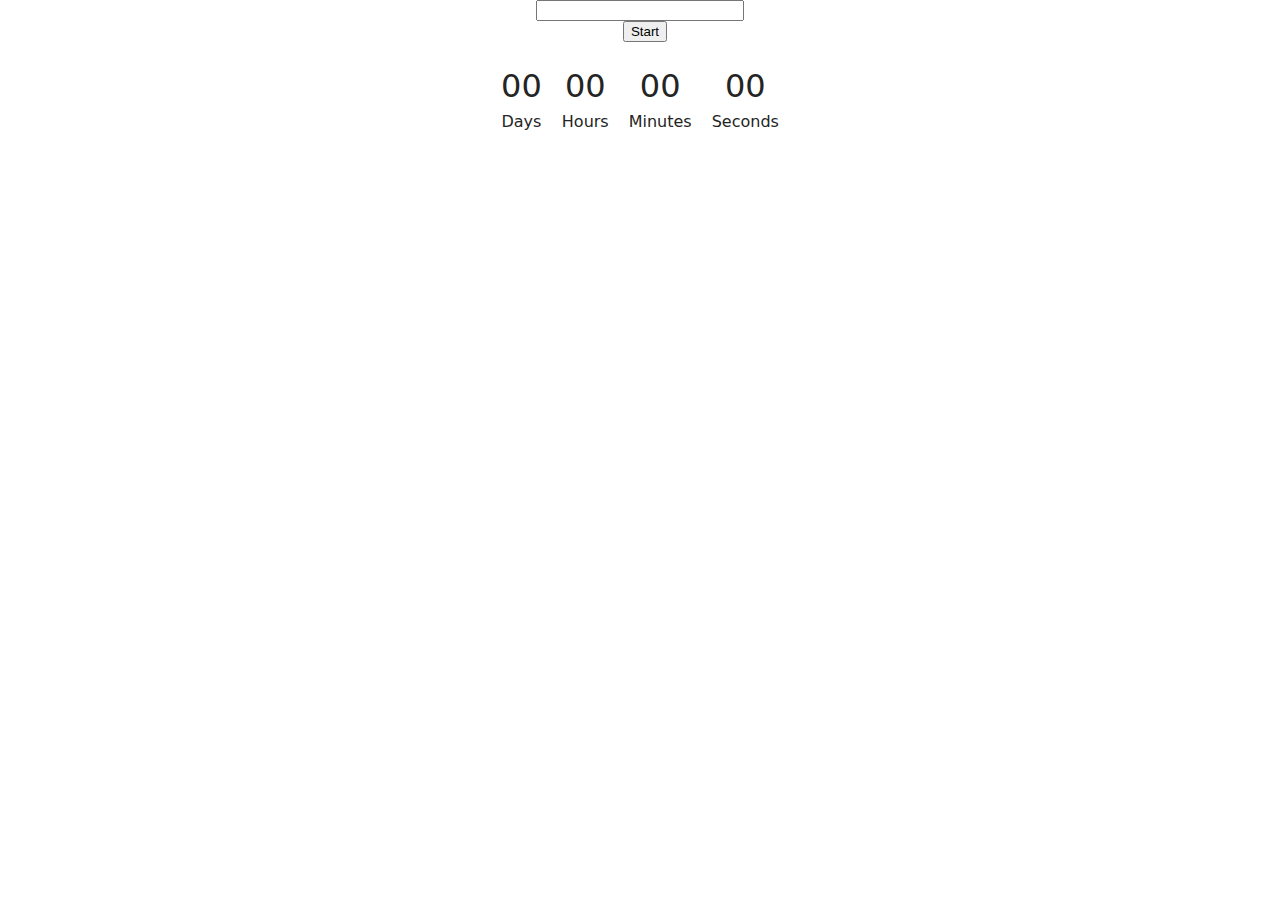
<file: src/1-timer.html>
<!DOCTYPE html>
<html lang="en">
<head>
    <meta charset="UTF-8">
    <meta name="viewport" content="width=device-width, initial-scale=1.0">
    <title>Document</title>
    <link rel="stylesheet" href="./css/styles.css">
</head>
<body>
    <input type="text" id="datetime-picker" />
    <button type="button" data-start>Start</button>
    
    <div class="timer">
        <div class="field">
            <span class="value" data-days>00</span>
            <span class="label">Days</span>
        </div>
        <div class="field">
            <span class="value" data-hours>00</span>
            <span class="label">Hours</span>
        </div>
        <div class="field">
            <span class="value" data-minutes>00</span>
            <span class="label">Minutes</span>
        </div>
        <div class="field">
            <span class="value" data-seconds>00</span>
            <span class="label">Seconds</span>
        </div>
    </div>
    <script type="module" src="./js/1-timer.js"></script>
</body>
</html>
</file>
<file: src/css/styles.css>
/**
  |============================
  | include css partials with
  | default @import url()
  |============================
*/
/* Common styles */
@import url('./reset.css');
@import url('./base.css');
@import url('./container.css');
@import url('./animations.css');

/* Sections style */
@import url('./header.css');
@import url('./vite-promo.css');
@import url('./badges.css');
@import url('./back-link.css');
@import url('./footer.css');


/* ------------------timer---------------- */

body {
  display: flex;
  flex-direction: column;
  align-items: center;
}

.input-container {
  display: flex;
  align-items: center;
  margin-top: 20px;
  justify-content: center;
}

#datetime-picker {
  width: 200px;
  display: inline-block;
  vertical-align: middle;
}

[data-start] {
  display: inline-block;
  vertical-align: middle;
  margin-left: 10px;
}

.timer {
  display: flex;
  gap: 20px;
  margin-top: 20px;
  justify-content: center;
}

.field {
  display: flex;
  flex-direction: column;
  align-items: center;
}

.value {
  font-size: 2em;
}
</file>
